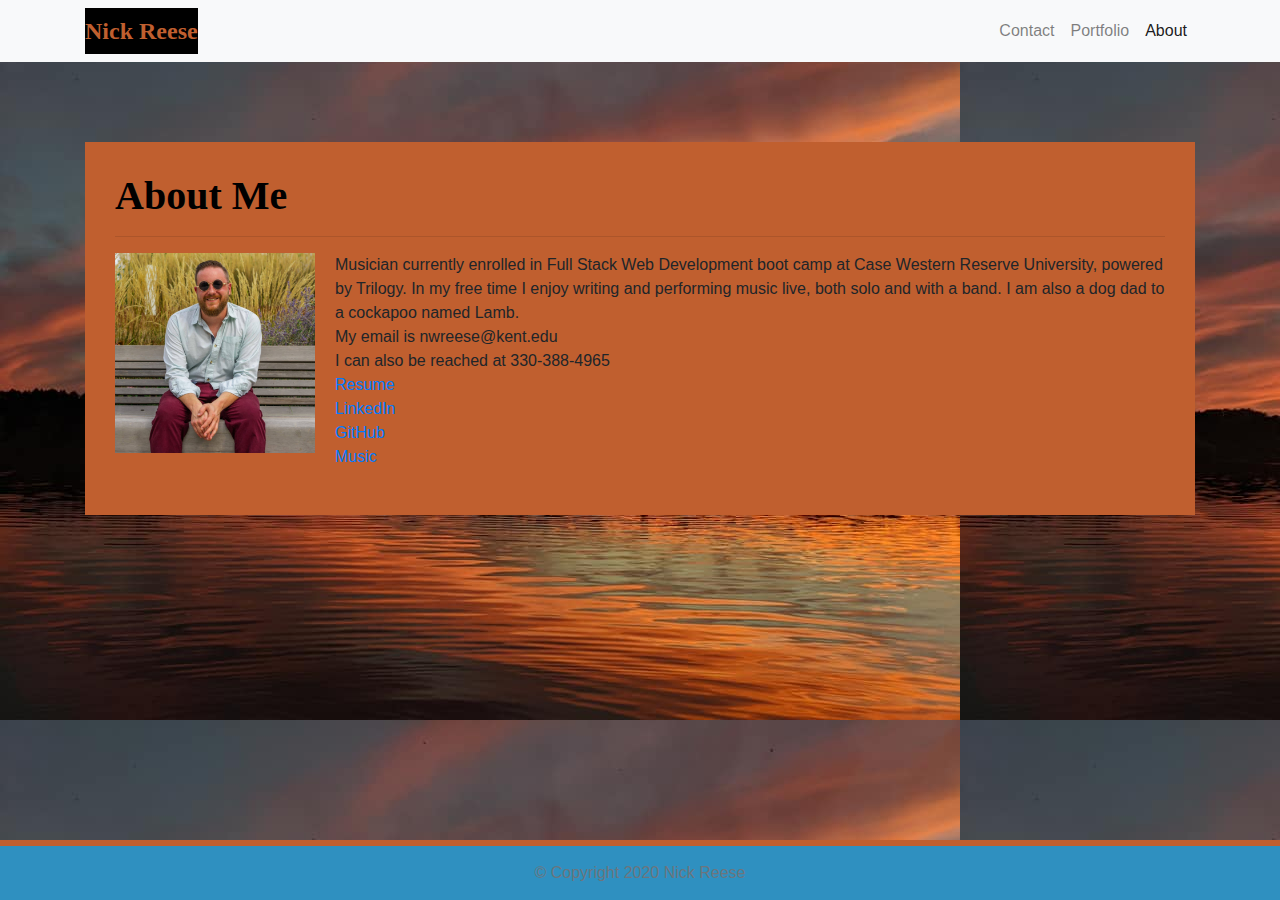
<file: index.html>
<!DOCTYPE html>
<html lang="en-us">

<head>

  <meta charset="UTF-8">
  <meta name="viewport" content="width=device-width, initial-scale=1.0">
  <meta http-equiv="X-UA-Compatible" content="ie=edge">

  <title>Bootstrap Basic Portfolio</title>

  <!-- Boostrap Stylesheet -->
  <link rel="stylesheet" href="https://maxcdn.bootstrapcdn.com/bootstrap/4.0.0/css/bootstrap.min.css">

  <!-- Our own CSS stylesheet -->
  <link rel="stylesheet" href="./assets/css/styles.css" media="screen">

</head>

<body>
  <nav class="navbar navbar-expand-lg navbar-light bg-light">
    <div class="container">
      <!-- Brand and toggle get grouped for better mobile display -->
      <a class="navbar-brand" href="index.html" id="logo">Nick Reese</a>
      <button class="navbar-toggler" type="button" data-toggle="collapse" data-target="#navbarTogglerDemo01"
        aria-controls="navbarTogglerDemo01" aria-expanded="false" aria-label="Toggle navigation">
        <span class="navbar-toggler-icon"></span>
      </button>
      <!-- Collect the nav links, forms, and other content for toggling -->
      <div class="collapse navbar-collapse" id="navbarTogglerDemo01">
        <ul class="navbar-nav ml-auto mt-2 mt-lg-0">
          <li class="nav-item">
            <a class="nav-link" href="contact.html">Contact</a>
          </li>
          <li class="nav-item">
            <a class="nav-link" href="portfolio.html">Portfolio</a>
          </li>
          <li class="nav-item active">
            <a class="nav-link" href="index.html">About</a>
          </li>
        </ul>
      </div>
      <!-- /.navbar-collapse -->
    </div>
    <!-- /.container -->
  </nav>
  <!-- End of navbar -->

  <!-- Start of container -->
  <main class="container">
    <section class="row">
      <div class="col-md-12">
        <article class="block">
          <h1 class="block-header">About Me</h1>
          <hr />
        
          <img src="./assets/pictures/profilePic.jpg" alt = "" id="about-image" /> 
          <p>Musician currently enrolled in Full Stack Web Development boot camp at Case Western Reserve University, powered by Trilogy. In my free time I enjoy writing and performing music live, both solo and with a band. I am also a dog dad to a cockapoo named Lamb.
            <br> 
            My email is nwreese@kent.edu
            <br>
            I can also be reached at 330-388-4965
            <br>  
            <a href="https://docs.google.com/document/d/1baZORphMpRgPrq6Cc8BhbPOj7-u63Q2rL0HpQsjHoIs/edit?usp=sharing">Resume</a>
            <br>
            <a href="https://www.linkedin.com/in/nick-reese-201127205/">LinkedIn</a>
            <br>
            <a href="https://github.com/nwreese">GitHub</a>
            <br>
            <a href="https://coupdegraceband.bandcamp.com/">Music</a>
        </article>
      </div>
    </section>
  </main>
  <!-- End of container -->

  <!-- Start of footer -->
  <footer class="footer">
    <div class="two-toned-footer-color"></div>
    <p class="text-muted text-muted-footer text-center">
      &copy; Copyright 2020 Nick Reese
    </p>
  </footer>
  <!-- End of footer -->

  <!-- jQuery CDN -->
  <script type="text/javascript" src="https://cdnjs.cloudflare.com/ajax/libs/jquery/3.2.1/jquery.min.js"></script>

  <!-- Bootstrap CDN -->
  <script src="https://maxcdn.bootstrapcdn.com/bootstrap/4.0.0/js/bootstrap.min.js"></script>

</body>

</html>
</file>
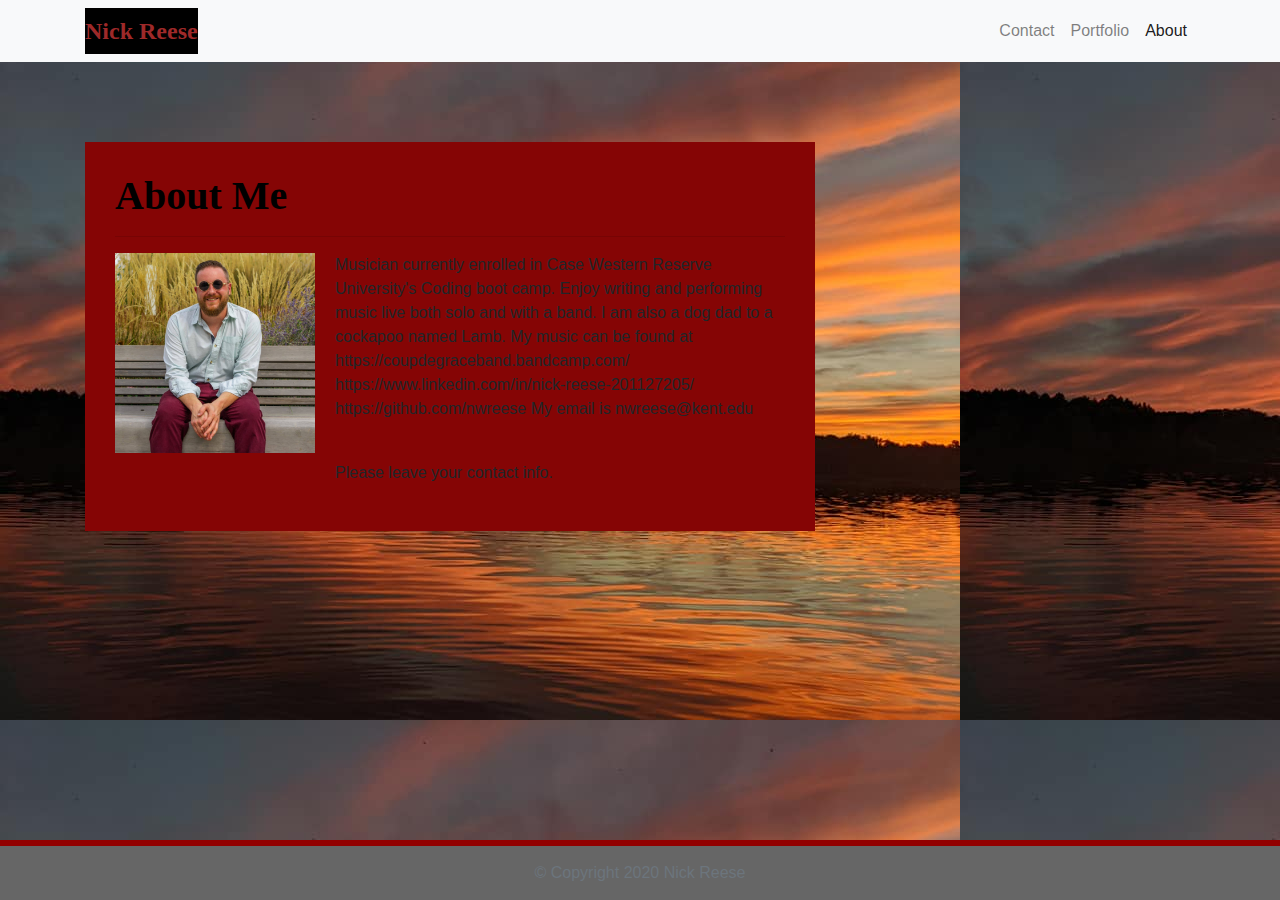
<file: Main/index.html>
<!DOCTYPE html>
<html lang="en-us">

<head>

  <meta charset="UTF-8">
  <meta name="viewport" content="width=device-width, initial-scale=1.0">
  <meta http-equiv="X-UA-Compatible" content="ie=edge">

  <title>Bootstrap Basic Portfolio</title>

  <!-- Boostrap Stylesheet -->
  <link rel="stylesheet" href="https://maxcdn.bootstrapcdn.com/bootstrap/4.0.0/css/bootstrap.min.css">

  <!-- Our own CSS stylesheet -->
  <link rel="stylesheet" href="./assets/css/styles.css" media="screen">

</head>

<body>
  <nav class="navbar navbar-expand-lg navbar-light bg-light">
    <div class="container">
      <!-- Brand and toggle get grouped for better mobile display -->
      <a class="navbar-brand" href="index.html" id="logo">Nick Reese</a>
      <button class="navbar-toggler" type="button" data-toggle="collapse" data-target="#navbarTogglerDemo01"
        aria-controls="navbarTogglerDemo01" aria-expanded="false" aria-label="Toggle navigation">
        <span class="navbar-toggler-icon"></span>
      </button>
      <!-- Collect the nav links, forms, and other content for toggling -->
      <div class="collapse navbar-collapse" id="navbarTogglerDemo01">
        <ul class="navbar-nav ml-auto mt-2 mt-lg-0">
          <li class="nav-item">
            <a class="nav-link" href="contact.html">Contact</a>
          </li>
          <li class="nav-item">
            <a class="nav-link" href="portfolio.html">Portfolio</a>
          </li>
          <li class="nav-item active">
            <a class="nav-link" href="index.html">About</a>
          </li>
        </ul>
      </div>
      <!-- /.navbar-collapse -->
    </div>
    <!-- /.container -->
  </nav>
  <!-- End of navbar -->

  <!-- Start of container -->
  <main class="container">
    <section class="row">
      <div class="col-md-8">
        <article class="block">
          <h1 class="block-header">About Me</h1>
          <hr />
        
          <img src="./assets/pictures/profilePic.jpg" alt = "" id="about-image" /> 
          <p>Musician currently enrolled in Case Western Reserve University's Coding boot camp. Enjoy writing and performing music live both solo and with a band. I am also a dog dad to a cockapoo named Lamb.
            My music can be found at https://coupdegraceband.bandcamp.com/   
            <br>   
            https://www.linkedin.com/in/nick-reese-201127205/
            <br>
            https://github.com/nwreese
            
            My email is nwreese@kent.edu
          </p>
          <br />
          <p>Please leave your contact info.
          </p>
        </article>
      </div>
    </section>
  </main>
  <!-- End of container -->

  <!-- Start of footer -->
  <footer class="footer">
    <div class="two-toned-footer-color"></div>
    <p class="text-muted text-muted-footer text-center">
      &copy; Copyright 2020 Nick Reese
    </p>
  </footer>
  <!-- End of footer -->

  <!-- jQuery CDN -->
  <script type="text/javascript" src="https://cdnjs.cloudflare.com/ajax/libs/jquery/3.2.1/jquery.min.js"></script>

  <!-- Bootstrap CDN -->
  <script src="https://maxcdn.bootstrapcdn.com/bootstrap/4.0.0/js/bootstrap.min.js"></script>

</body>

</html>
</file>
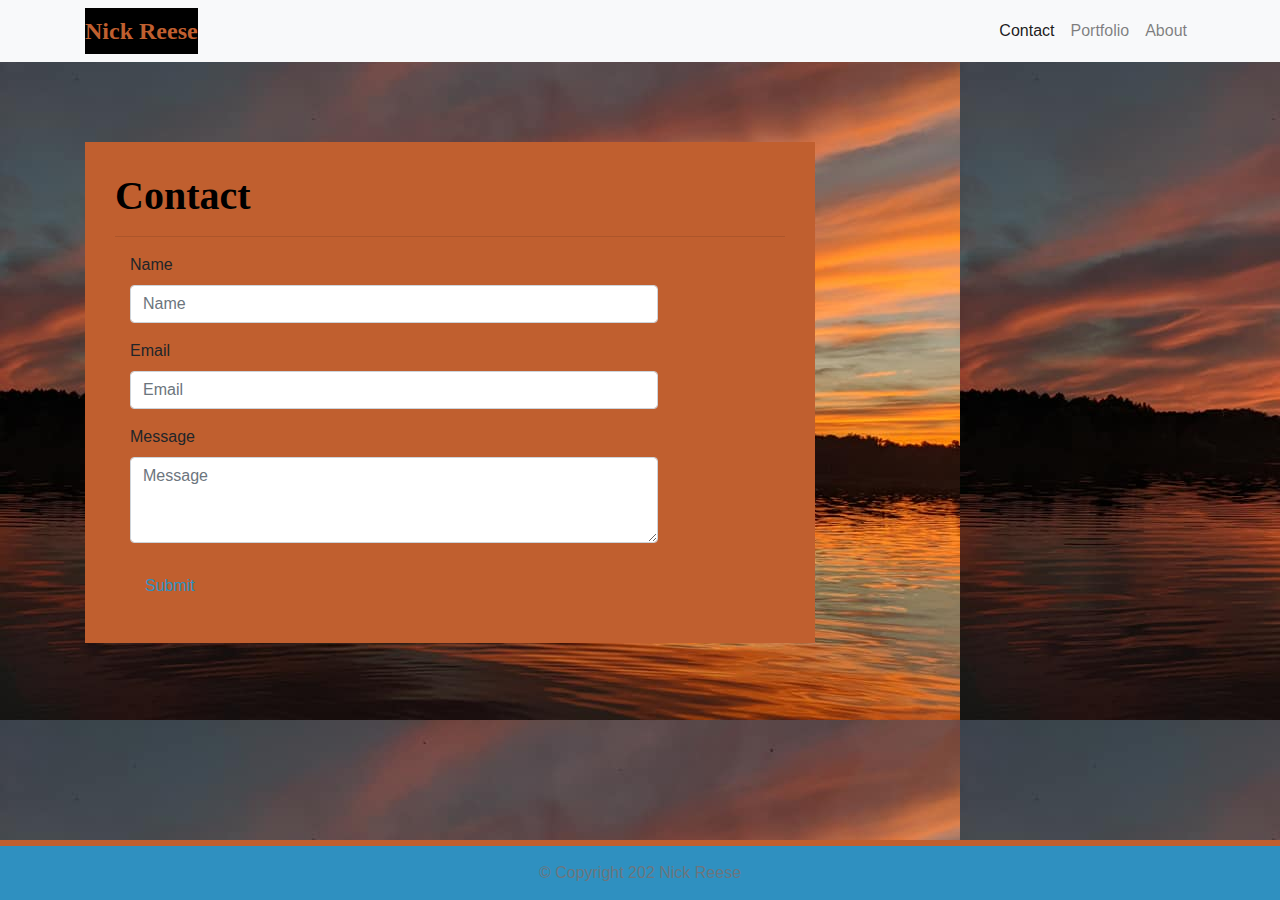
<file: contact.html>
<!DOCTYPE html>
<html lang="en-us">

<head>

  <meta charset="UTF-8">
  <meta name="viewport" content="width=device-width, initial-scale=1.0">
  <meta http-equiv="X-UA-Compatible" content="ie=edge">

  <title>Bootstrap Basic Portfolio</title>

  <!-- Boostrap Stylesheet -->
  <link rel="stylesheet" href="https://maxcdn.bootstrapcdn.com/bootstrap/4.0.0/css/bootstrap.min.css">

  <!-- Our own CSS stylesheet -->
  <link rel="stylesheet" href="assets/css/styles.css" media="screen">

</head>

<body>

    <nav class="navbar navbar-expand-lg navbar-light bg-light">
        <div class="container">
          <!-- Brand and toggle get grouped for better mobile display -->
          <a class="navbar-brand" href="index.html" id="logo">Nick Reese</a>
          <button class="navbar-toggler" type="button" data-toggle="collapse" data-target="#navbarTogglerDemo01"
            aria-controls="navbarTogglerDemo01" aria-expanded="false" aria-label="Toggle navigation">
            <span class="navbar-toggler-icon"></span>
          </button>
          <!-- Collect the nav links, forms, and other content for toggling -->
          <div class="collapse navbar-collapse" id="navbarTogglerDemo01">
            <ul class="navbar-nav ml-auto mt-2 mt-lg-0">
              <li class="nav-item">
                <a class="nav-link active" href="contact.html">Contact</a>
              </li>
              <li class="nav-item">
                <a class="nav-link" href="portfolio.html">Portfolio</a>
              </li>
              <li class="nav-item">
                <a class="nav-link" href="index.html">About</a>
              </li>
            </ul>
          </div>
          <!-- /.navbar-collapse -->
        </div>
        <!-- /.container -->
      </nav>
      <!-- End of navbar -->

  <!-- Start of container -->
  <main class="container">
    <section class="row">
      <div class="col-md-8">
        <form class="block form-horizontal">
          <h1 class="block-header">Contact</h1>
          <hr />
          <div class="form-group">
            <label for="name" class="col-sm-2 control-label">Name</label>
            <div class="col-sm-10">
              <input type="email" class="form-control" id="name" placeholder="Name">
            </div>
          </div>
          <div class="form-group">
            <label for="email" class="col-sm-2 control-label">Email</label>
            <div class="col-sm-10">
              <input type="password" class="form-control" id="email" placeholder="Email">
            </div>
          </div>
          <div class="form-group">
            <label class="col-sm-2 control-label" for="msg">Message</label>
            <div class="col-sm-10">
              <textarea id="msg" class="form-control" rows="3" placeholder="Message"></textarea>
            </div>
          </div>
          <button class="submit-btn">Submit</button>
        </form>
      </div>
    </section>
  </main>
  <!-- End of container -->

  <!-- Start of footer -->
  <footer class="footer">
    <div class="two-toned-footer-color"></div>
    <p class="text-muted text-muted-footer text-center">
      &copy; Copyright 202 Nick Reese
    </p>
  </footer>
  <!-- End of footer -->

  <!-- jQuery CDN -->
  <script type="text/javascript" src="https://cdnjs.cloudflare.com/ajax/libs/jquery/3.2.1/jquery.min.js"></script>

  <!-- Bootstrap CDN -->
  <script src="https://maxcdn.bootstrapcdn.com/bootstrap/4.0.0/js/bootstrap.min.js"></script>

</body>

</html>
</file>
<file: assets/css/styles.css>
/* --- STYLES FOR ALL PAGES --- */
body {
  /* Typography */
  font-family: Arial, "Helvetica Neue", Helvetica, sans-serif;

  /* Visual */
  background-image: url("../pictures/backgroundPic.jpg"); 
}

html {
  /* Positioning */
  position: relative;

  /* Box-model */
  min-height: 100%;
}

/* add space for fixed nav */
main {
  margin: 80px 0;
}

/* create styles for use for all white main boxes */
.block {
  background-color: #c05f2f;

  padding: 30px;
  margin-bottom: 30px;
}

.block-header {
  /* Typography */
  color: #000000;
  font-family: Georgia, Times, "Times New Roman", serif;
  font-weight: bold;
}

/* NAV START */
#logo {
  font-family: Georgia, Times, "Times New Roman", serif;

  /* Typography */
  font-size: 24px;
  font-weight: bold;
  color: #c05f2f;

  /* Visual */
  background: #000000;
}

/* override bootstrap hover color and border */
.navbar-default .navbar-nav > li > a:hover {
  color: #c05f2f;
}

.navbar {
  background:#2f90c0;
  border: none;
}

/* media query for nav background color change */
@media only screen and (max-width: 767px) {
  .navbar-header {
    background-color: #2f90c0;
  }}
/* END NAV */


/* CONNECT W/ ME CSS */
.connect-header {
  /* Typography */
  font-size: 25px;
}

.connect-photo {
  /* Box-model */
  width: 55px;
  height: 55px;
}

#images {
  /* Box-model */
  padding-top: 15px;

  /* Typography */
  text-align: center;
}
/* END CONNECT W/ ME */


/* BEGIN FOOTER */
.footer {
  /* Positioning */
  position: absolute;
  bottom: 0;

  /* Box-model */
  width: 100%;
  height: 60px;

  /* Visual */
  background-color:#2f90c0;
}

.text-muted-footer {
  /* Box-model */
  margin-top: 15px;

  /* Typography */
  color: rgba(24, 22, 22, 0.308);
}

.two-toned-footer-color {
  /* Box-model */
  height: 6px;
  padding-top: 3px;

  /* Visual */
  background-color: #c05f2f;
}
/* END FOOTER */
/* --- END STYLES FOR ALL PAGES --- */

/* --- PAGE-SPECIFIC STYLES --- */
/* ABOUT-ME PAGE */
.about-me-header {
  /* Positioning */
  margin-bottom: 33px;
  font-family: Georgia, Times, "Times New Roman", serif;

  /* Typography */
  font-size: 32px;
  font-weight: bold;
  color: #000301;
}

#about-image {
  /* Positioning */
  float: left;

  /* Box-model */
  width: 200px;
  margin: 0 20px 10px 0;
}
/* END ABOUT-ME PAGE */


/* PORTFOLIO PAGE */
.port-image {
  margin: 20px auto;
}
/* END PORTFOLIO PAGE */


/* CONTACT FORM PAGE  */
.form-control {
  /* give input boxes right angles */
  border-radius: 25;

  /* keep from horizontally resizing text area */
  min-width: 100%;
  max-width: 50%;
}

.submit-btn {
  /* Box-model */
  padding: 15px 30px;
  font-size: 16px;
  font-weight: lighter;

  /* Typography */
  color: #2f90c0;

  /* Visual */
  background-color: #c05f2f;
  border: 0;
}

.submit-btn:hover {
  opacity: 1;
}

/* END CONTACT FORM PAGE */
</file>
<file: Main/assets/css/styles.css>
/* --- STYLES FOR ALL PAGES --- */
body {
  /* Typography */
  font-family: Arial, "Helvetica Neue", Helvetica, sans-serif;

  /* Visual */
  background-image: url("../pictures/backgroundPic.jpg"); 
}

html {
  /* Positioning */
  position: relative;

  /* Box-model */
  min-height: 100%;
}

/* add space for fixed nav */
main {
  margin: 80px 0;
}

/* create styles for use for all white main boxes */
.block {
  background-color: rgb(133, 5, 5);

  padding: 30px;
  margin-bottom: 30px;
}

.block-header {
  /* Typography */
  color: #000000;
  font-family: Georgia, Times, "Times New Roman", serif;
  font-weight: bold;
}

/* NAV START */
#logo {
  font-family: Georgia, Times, "Times New Roman", serif;

  /* Typography */
  font-size: 24px;
  font-weight: bold;
  color: rgb(158, 41, 41);

  /* Visual */
  background: #000000;
}

/* override bootstrap hover color and border */
.navbar-default .navbar-nav > li > a:hover {
  color: #b30000;
}

.navbar {
  background: rgb(245, 28, 209);
  border: none;
}

/* media query for nav background color change */
@media only screen and (max-width: 767px) {
  .navbar-header {
    background-color: #3ea800;
  }}
/* END NAV */


/* CONNECT W/ ME CSS */
.connect-header {
  /* Typography */
  font-size: 25px;
}

.connect-photo {
  /* Box-model */
  width: 55px;
  height: 55px;
}

#images {
  /* Box-model */
  padding-top: 15px;

  /* Typography */
  text-align: center;
}
/* END CONNECT W/ ME */


/* BEGIN FOOTER */
.footer {
  /* Positioning */
  position: absolute;
  bottom: 0;

  /* Box-model */
  width: 100%;
  height: 60px;

  /* Visual */
  background-color: #666;
}

.text-muted-footer {
  /* Box-model */
  margin-top: 15px;

  /* Typography */
  color: rgba(24, 22, 22, 0.308);
}

.two-toned-footer-color {
  /* Box-model */
  height: 6px;
  padding-top: 3px;

  /* Visual */
  background-color: #920000;
}
/* END FOOTER */
/* --- END STYLES FOR ALL PAGES --- */

/* --- PAGE-SPECIFIC STYLES --- */
/* ABOUT-ME PAGE */
.about-me-header {
  /* Positioning */
  margin-bottom: 33px;
  font-family: Georgia, Times, "Times New Roman", serif;

  /* Typography */
  font-size: 32px;
  font-weight: bold;
  color: #000301;
}

#about-image {
  /* Positioning */
  float: left;

  /* Box-model */
  width: 200px;
  margin: 0 20px 10px 0;
}
/* END ABOUT-ME PAGE */


/* PORTFOLIO PAGE */
.port-image {
  margin: 20px auto;
}
/* END PORTFOLIO PAGE */


/* CONTACT FORM PAGE  */
.form-control {
  /* give input boxes right angles */
  border-radius: 25;

  /* keep from horizontally resizing text area */
  min-width: 100%;
  max-width: 50%;
}

.submit-btn {
  /* Box-model */
  padding: 15px 30px;
  font-size: 16px;
  font-weight: lighter;

  /* Typography */
  color: rgb(255, 255, 255);

  /* Visual */
  background-color: #aa4a4a;
  border: 0;
}

.submit-btn:hover {
  opacity: 1;
}

/* END CONTACT FORM PAGE */
</file>
